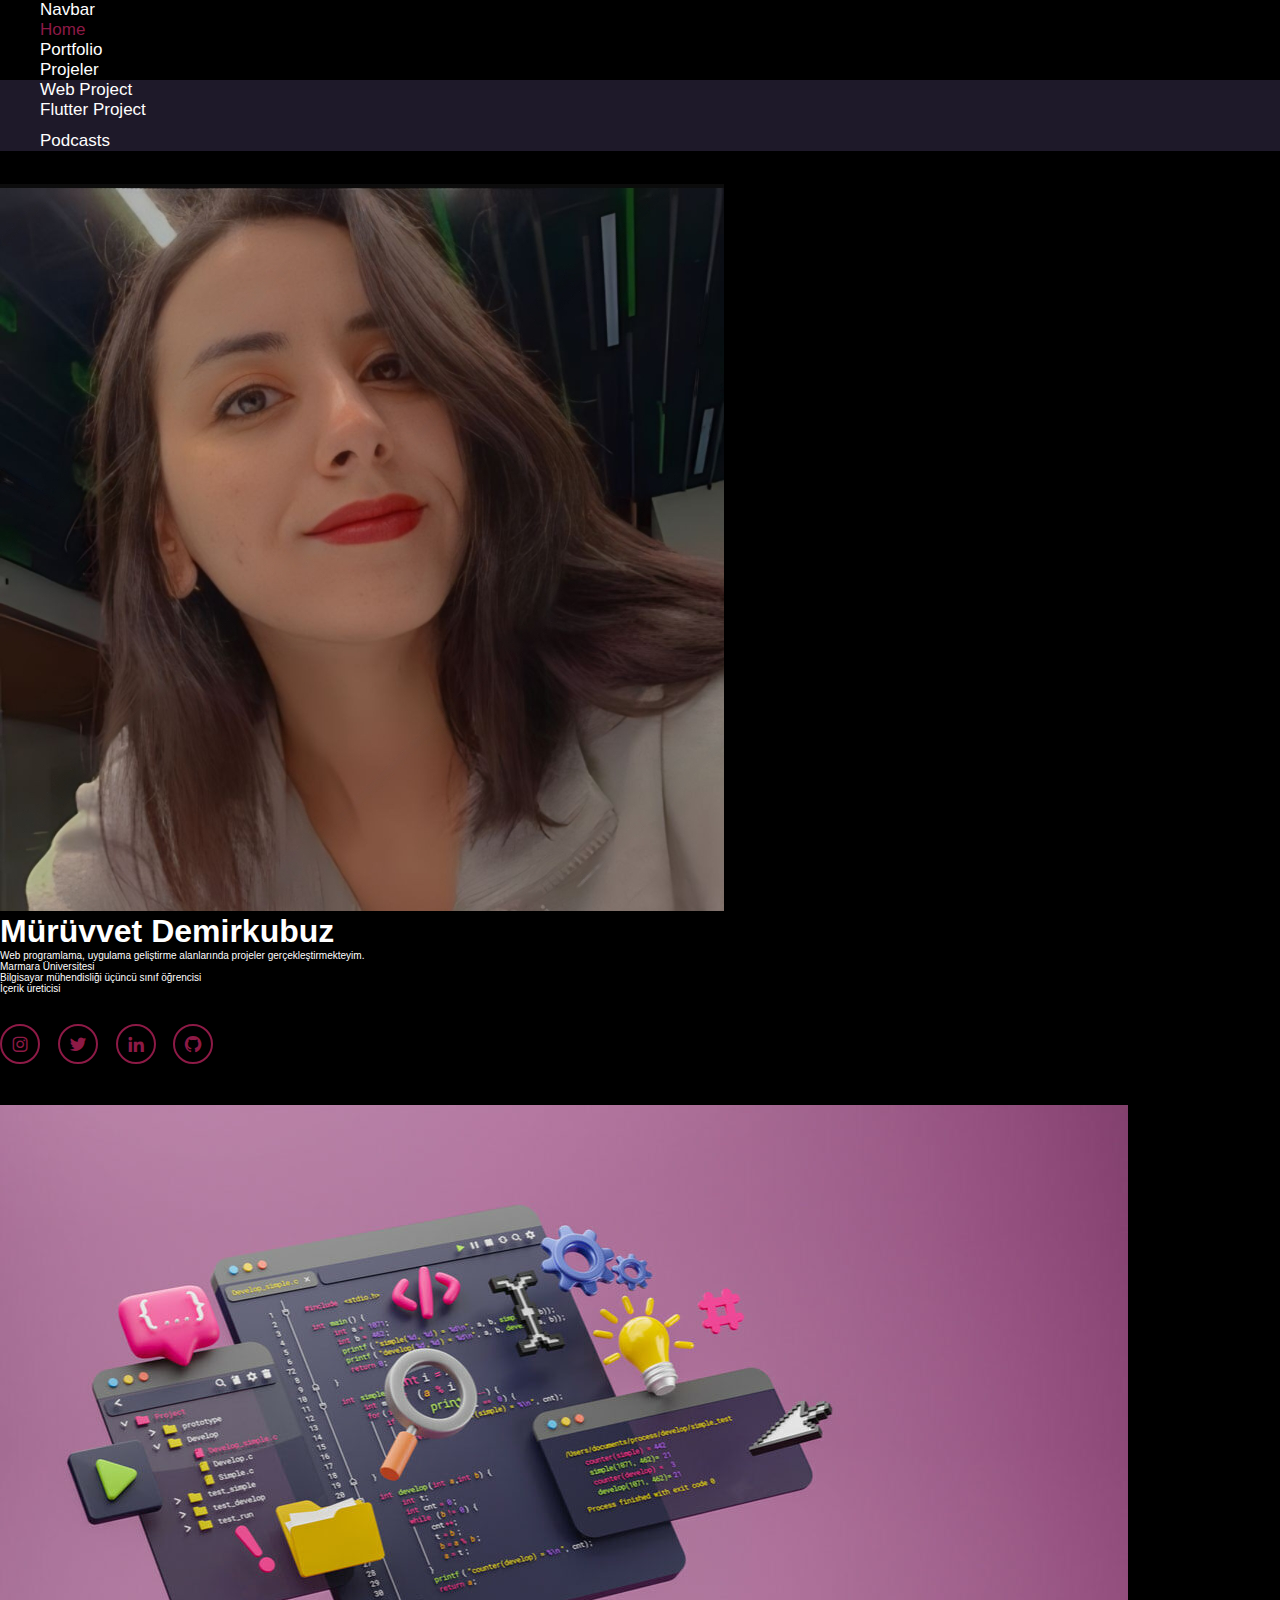
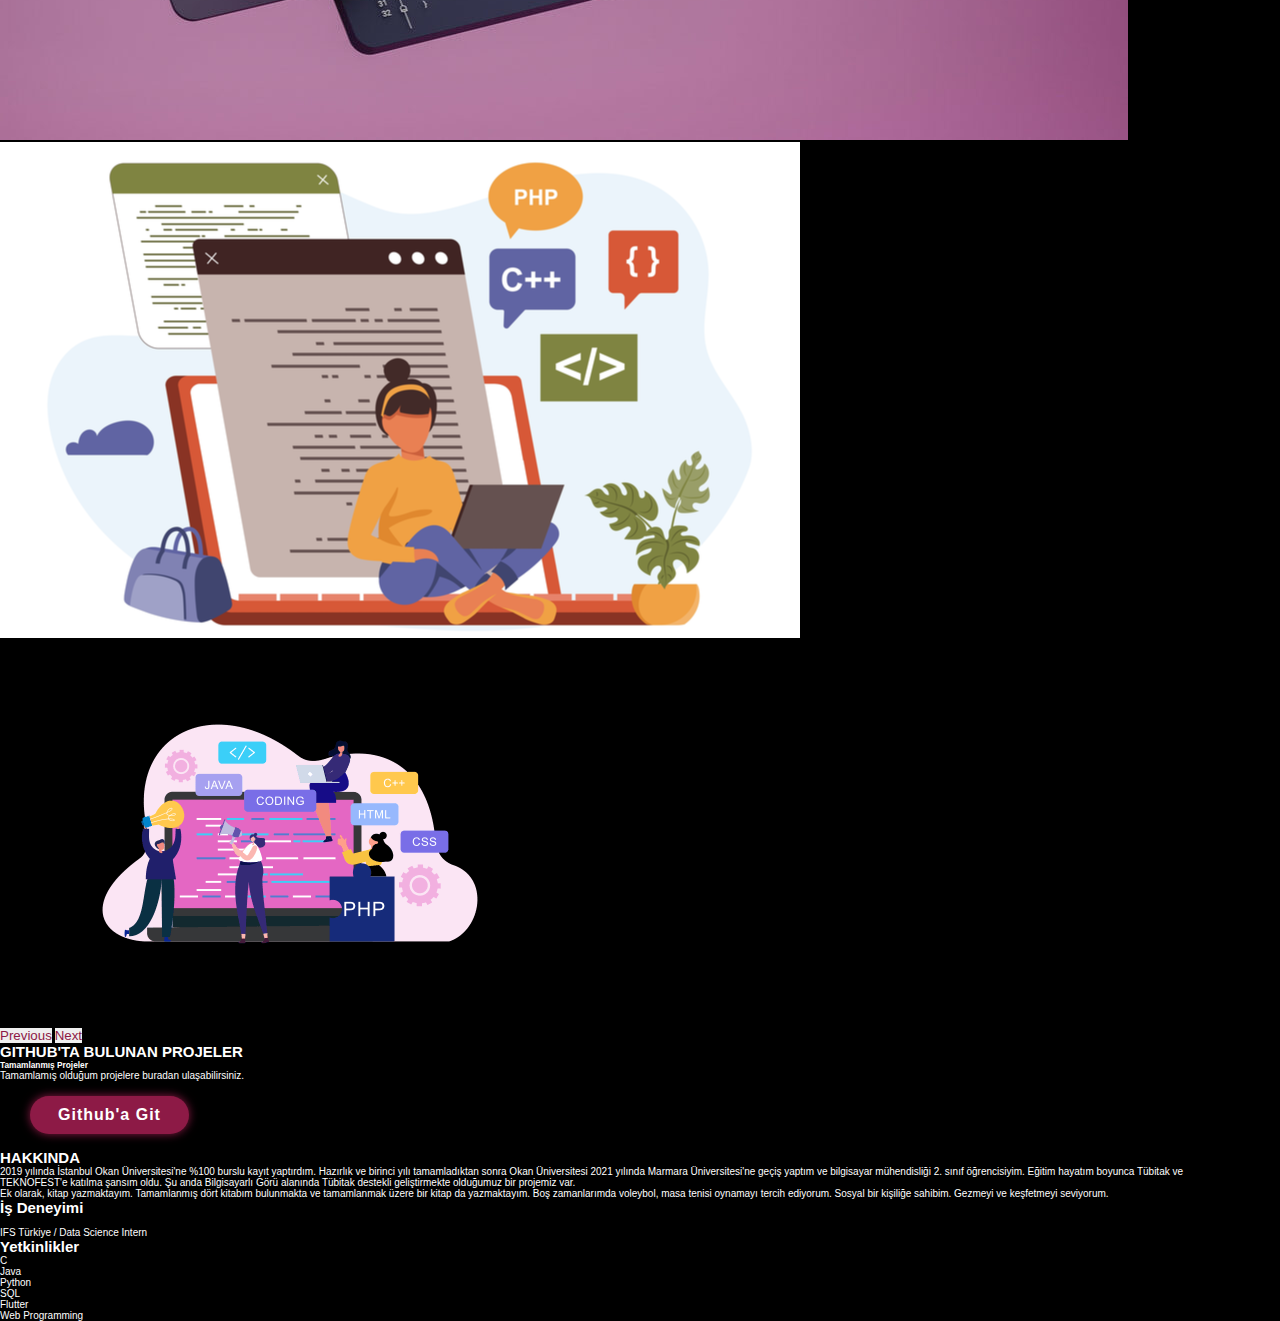
<file: blog.html>
<!doctype html>
<html lang="en">
  <head>
    <meta charset="utf-8">
    <meta name="viewport" content="width=device-width, initial-scale=1">
    <title>Bootstrap demo</title>
    <link href='https://unpkg.com/boxicons@2.1.4/css/boxicons.min.css' rel='stylesheet'>
    <link rel="stylesheet" href="css/style.css">
    <link href="https://cdn.jsdelivr.net/npm/bootstrap@5.3.0-alpha3/dist/css/bootstrap.min.css" rel="stylesheet" integrity="sha384-KK94CHFLLe+nY2dmCWGMq91rCGa5gtU4mk92HdvYe+M/SXH301p5ILy+dN9+nJOZ" crossorigin="anonymous">
  </head>
  <body>
    <style>
        body{
            background-color: black;
        }
        @media (min-width: 1200px){
            .container {
                max-width: 1200px;
            }
        }
    </style>
    
    <nav class="navbar sticky-top navbar-expand-lg navbar-dark bg-dark">
        <div class="container-fluid">
          <a class="navbar-brand" href="#">Navbar</a>
          <button class="navbar-toggler" type="button" data-bs-toggle="collapse" data-bs-target="#navbarSupportedContent" aria-controls="navbarSupportedContent" aria-expanded="false" aria-label="Toggle navigation">
            <span class="navbar-toggler-icon"></span>
          </button>
          <div class="collapse navbar-collapse" id="navbarSupportedContent">
            <ul class="navbar-nav me-auto mb-2 mb-lg-0">
              <li class="nav-item">
                <a class="nav-link active" aria-current="page" href="#">Home</a>
              </li>
              <li class="nav-item">
                <a class="nav-link" href="#">Portfolio</a>
              </li>
              <li class="nav-item dropdown">
                <a class="nav-link dropdown-toggle" href="#" role="button" data-bs-toggle="dropdown" aria-expanded="false">
                  Projeler
                </a>
                <ul class="dropdown-menu" style="background-color:#1e1929;">
                  <li><a class="dropdown-item" href="#">Web Project</a></li>
                  <li><a class="dropdown-item" href="#">Flutter Project</a></li>
                  <li><hr class="dropdown-divider"></li>
                  <li><a class="dropdown-item" href="#">Podcasts</a></li>
                </ul>
              </li>
            </ul>
          </div>
        </div>
      </nav>
    <br><br><br>
    <div class="container">
        <div class="row">
          <div class="col">
            <div class="card" style="font-family: Verdana, Geneva, Tahoma, sans-serif;">
                <img src="images/profilp.png" class="card-img-top">
                <div class="card-body">
                  <h2 class="card-title" style="font-size:xx-large">Mürüvvet Demirkubuz</h2>
                  <p class="card-text">Web programlama, uygulama geliştirme alanlarında projeler gerçekleştirmekteyim.</p>
                </div>
                <ul class="list-group list-group-flush">
                  <li class="list-group-item">Marmara Üniversitesi</li>
                  <li class="list-group-item">Bilgisayar mühendisliği üçüncü sınıf öğrencisi</li>
                  <li class="list-group-item">İçerik üreticisi</li>
                </ul>
                <div class="social-media">
                    <a href="https://www.instagram.com/beyzademirkubuzzz/"><i class='bx bxl-instagram' ></i></a>
                    <a href="https://twitter.com/fortheallroses"><i class='bx bxl-twitter' ></i></a>
                    <a href="https://www.linkedin.com/in/mbeyzademirkubuz/"><i class='bx bxl-linkedin' ></i></a>
                    <a href="https://github.com/mbeyzademirkubuz"><i class='bx bxl-github' ></i></a>
                </div>
                
              </div>
          </div>
          <div class="col-6">
            <div id="carouselExampleIndicators" class="carousel slide mb-3">
                <div class="carousel-indicators">
                  <button type="button" data-bs-target="#carouselExampleIndicators" data-bs-slide-to="0" class="active" aria-current="true" aria-label="Slide 1"></button>
                  <button type="button" data-bs-target="#carouselExampleIndicators" data-bs-slide-to="1" aria-label="Slide 2"></button>
                  <button type="button" data-bs-target="#carouselExampleIndicators" data-bs-slide-to="2" aria-label="Slide 3"></button>
                </div>
                <div class="carousel-inner">
                  <div class="carousel-item active">
                    <img src="images/box.jpg" class="d-block w-100">
                  </div>
                  <div class="carousel-item">
                    <img src="images/box.png" class="d-block w-100">
                  </div>
                  <div class="carousel-item">
                    <img src="images/box2.png" class="d-block w-100">
                  </div>
                </div>
                <button class="carousel-control-prev" type="button" data-bs-target="#carouselExampleIndicators" data-bs-slide="prev">
                  <span class="carousel-control-prev-icon" aria-hidden="true"></span>
                  <span class="visually-hidden">Previous</span>
                </button>
                <button class="carousel-control-next" type="button" data-bs-target="#carouselExampleIndicators" data-bs-slide="next">
                  <span class="carousel-control-next-icon" aria-hidden="true"></span>
                  <span class="visually-hidden">Next</span>
                </button>
              </div>
             
              <div class="card text-center">
                <div class="card-header"> 
                    <h2>GITHUB'TA BULUNAN PROJELER</h2>
                </div>
                <div class="card-body">
                  <h5 class="card-title">Tamamlanmış Projeler</h5>
                  <p class="card-text">Tamamlamış olduğum projelere buradan ulaşabilirsiniz.</p>
                  <a href="https://github.com/mbeyzademirkubuz" class="btn" style="background-color: #8d1a46; color: white;">Github'a Git</a>
                </div>
              </div>
          </div>
          <div class="col">
            <div class="card text-center mb-3">
                <div class="card-header">
                  
                </div>
                <div class="card-body">
                  <h2 class="card-title">HAKKINDA</h2>
                  <p class="card-text">2019 yılında İstanbul Okan Üniversitesi'ne %100 burslu kayıt yaptırdım. Hazırlık ve birinci yılı tamamladıktan sonra Okan Üniversitesi 2021 yılında Marmara Üniversitesi'ne geçiş yaptım ve bilgisayar mühendisliği 2. sınıf öğrencisiyim. Eğitim hayatım boyunca Tübitak ve TEKNOFEST'e katılma şansım oldu. Şu anda Bilgisayarlı Görü alanında Tübitak destekli geliştirmekte olduğumuz bir projemiz var. <br> Ek olarak, kitap yazmaktayım. Tamamlanmış dört kitabım bulunmakta ve tamamlanmak üzere bir kitap da yazmaktayım. Boş zamanlarımda voleybol, masa tenisi oynamayı tercih ediyorum. Sosyal bir kişiliğe sahibim. Gezmeyi ve keşfetmeyi seviyorum.
                  </p>
                </div>
              </div>
              <div class="card mb-3">
                <ul class="list-group list-group-flush">
                    <h2>İş Deneyimi</h2>
                  <li class="list-group-item"></li>
                  <li class="list-group-item">IFS Türkiye / Data Science Intern </li>
                </ul>
              </div>
              <div class="card mb-3">
                <ul class="list-group list-group-flush">
                    <h2>Yetkinlikler</h2>
                  <li class="list-group-item">C </li>
                  <li class="list-group-item">Java</li>
                  <li class="list-group-item">Python </li>
                  <li class="list-group-item">SQL</li>
                  <li class="list-group-item">Flutter</li>
                  <li class="list-group-item">Web Programming</li>
                </ul>
              </div>
          </div>
        </div>
    </div>
    <script src="https://cdn.jsdelivr.net/npm/bootstrap@5.3.0-alpha3/dist/js/bootstrap.bundle.min.js" integrity="sha384-ENjdO4Dr2bkBIFxQpeoTz1HIcje39Wm4jDKdf19U8gI4ddQ3GYNS7NTKfAdVQSZe" crossorigin="anonymous"></script>
  </body>
</html>
</file>
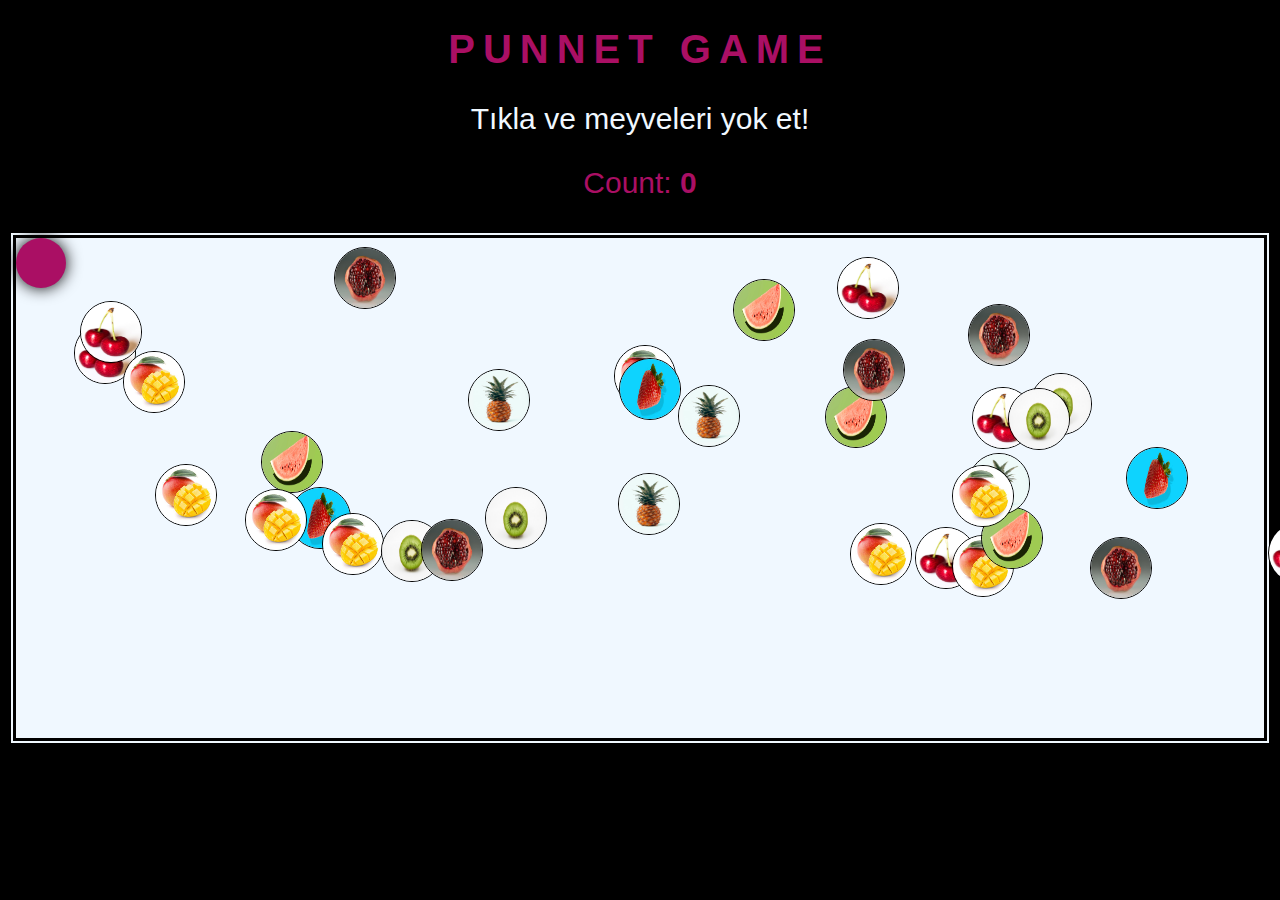
<file: game.html>
<!DOCTYPE html>
<html>
<head>
    
    
    <title>Punnet Game</title>
    <style>
        
        body {
            font-family: Arial, sans-serif;
            background-color: black;
        }
        #game-board {
            width: 1000;
            height: 500px;
            border: 8px solid black;
            position: relative;
            background-color:  aliceblue;;
            border-style:double;
        }
        .fruit {
            width: 60px;
            height: 60px;
            position: absolute;
            border-radius: 90%;
            border: 1px solid black;
        }
        .player {
            width: 50px;
            height: 50px;
            position: absolute;
            background-color: rgb(170, 15, 100);
            border-radius: 90%;
            box-shadow: 0 0 1rem black;
        }
    </style>
</head>
<body>
    <h1 style="font-family:Impact, Haettenschweiler, 'Arial Narrow Bold', sans-serif; letter-spacing: 0.5rem; font-size:40px; text-align: center; color:rgb(170, 15, 100); color-scheme:unset;">PUNNET GAME</h1>
    <p style="font-family:'Gill Sans', 'Gill Sans MT', Calibri, 'Trebuchet MS', sans-serif; font-size:30px; text-align: center; color: aliceblue;">Tıkla ve meyveleri yok et!</p>
    <p style="font-family:'Gill Sans', 'Gill Sans MT', Calibri, 'Trebuchet MS', sans-serif; font-size:30px; text-align: center; color:rgb(170, 15, 100);">Count: <strong><span id="fruit-count">0</span></strong></p>

    <div id="game-board">
        <div class="player"></div>
    </div>

    <script>
        // Add your JavaScript code here
        let fruitCount = 0;
let fruitImages = ["images/ananas.jpg", "images/cilek.jpg", "images/karpuz.jpg", "images/kiraz.jpg" , "images/kivi.jpg", "images/mango.jpg", "images/mango.jpg", "images/nar.jpg"];
let player = document.querySelector(".player");
let playerX = 0;
let playerY = 0;

function addFruit() {
    let fruit = document.createElement("img");
    let fruitIndex = Math.floor(Math.random() * fruitImages.length);
    fruit.src = fruitImages[fruitIndex];
    fruit.classList.add("fruit");
    fruit.style.top = Math.random() * 300 + "px";
    fruit.style.left = Math.random() * 1400 + "px";
    fruit.addEventListener("click", collectFruit);
    document.querySelector("#game-board").appendChild(fruit);
}

function resetGame() {
  fruitCount = 0;
  document.querySelectorAll('.fruit').forEach(function(fruit) {
    fruit.remove();
  });
  for (let i = 0; i < 40; i++) {
    addFruit();
  }
}

function collectFruit(event) {
    event.target.remove();
    fruitCount++;
    document.querySelector("#fruit-count").textContent = fruitCount;
    if (fruitCount === 20) {
        alert("20 meyve topladın!\nBravo!");
        resetGame();
    }
}

function movePlayer(event) {
    // yön tuşlarını kontrol et
    if (event.keyCode === 37) { // sol
        playerX -= 10;
    } else if (event.keyCode === 38) { // yukarı
        playerY -= 10;
    } else if (event.keyCode === 39) { // sağ
        playerX += 10;
    } else if (event.keyCode === 40) { // aşağı
        playerY += 10;
    }
    
    // oyuncuyu hareket ettir
    player.style.left = playerX + "px";
    player.style.top = playerY + "px";
    
    // meyveleri yok et
    let fruits = document.querySelectorAll(".fruit");
    for (let i = 0; i < fruits.length; i++) {
        let fruit = fruits[i];
        if (isColliding(player, fruit)) {
            collectFruit({ target: fruit });
        }
    }
}

// oyuncu ve meyve çarpışmasını kontrol et
function isColliding(player, fruit) {
    let playerRect = player.getBoundingClientRect();
    let fruitRect = fruit.getBoundingClientRect();
    return (
        playerRect.left < fruitRect.right &&
        playerRect.right > fruitRect.left &&
        playerRect.top < fruitRect.bottom &&
        playerRect.bottom > fruitRect.top
    );
}

document.addEventListener("keydown", movePlayer);

for (let i = 0; i < 40; i++) {
    addFruit();
}

    </script>
</body>
</html>
</file>
<file: css/style.css>
@import url('https://fonts.googleapis.com/css2?family=Kumbh+Sans:wght@400;600&family=Oswald:wght@300&display=swap');

*{
    margin: 0;
    padding: 0;
    box-sizing: border-box;
    text-decoration: none;
    border: none;
    outline: none;
    scroll-behavior: smooth;
    font-family:'Segoe UI', Tahoma, Geneva, Verdana, sans-serif;

}

:root{
    --bg-color: #05070a; 
    --second-bg-color: #1e1929;
    --text-color: #fff;
    --main-color: #8d1a46;

}

html{
    font-size: 62.5%;
    overflow-x: hidden;
}

body{
    background: var(--bg-color);
    color: var(--text-color);
}

section{
    min-height: 100vh;
    padding: 10rem 9% 2rem;
}

.header{
    position: fixed;
    top: 0;
    left: 0;
    width: 100%;
    padding: 2rem 9%;
    background: var(--bg-color);
    display: flex;
    justify-content: space-between;
    align-items: center;
    z-index: 100;
}

.header.sticky{
    border-bottom: .1rem solid rgba(0,0,0,.2);
}

.logo{
    font-size: 2.5rem;
    color: var(--text-color);
    font-weight: 600;
    cursor: default;
}

.navbar a {
    font-size: 1.7rem;
    color: var(--text-color);
    margin-left: 4rem;
}

.navbar a:hover,
.navbar a.active{
    color: var(--main-color);
}

#menu-icon{
    font-size: 3.6rem;
    color: var(--text-color);
    display: none;

}

.home{
    display: flex;
    justify-content: center;
    align-items: center;

}
.home-img img{
    width: 35vw;
    animation: floatImage 4s ease-in-out infinite;
}

@keyframes floatImage{
    0%{
        transform: translateY(0);
    }
    50%{
        transform: translateY(-2.4rem);
    }
    100%{
        transform: translateY(0);
    }
}

.home-content h3{
    font-size: 3.2rem;
    font-weight: 700;
}

.home-content h3:nth-of-type(2){
    margin-bottom: 2rem;
}

span{
    color: var(--main-color);
}

.home-content h1{
    font-size: 5.6rem;
    font-weight: 700;
    line-height: 1.3;
}

.home-content p{
    font-size: 1.6rem;
}

.social-media a{
    display: inline-flex;
    justify-content: center;
    align-items: center;
    width: 4rem;
    height: 4rem;
    background: transparent;
    border: .2rem solid var(--main-color);
    border-radius: 50%;
    font-size: 2rem;
    color: var(--main-color);
    margin: 3rem 1.5rem 3rem 0;
    transition: .5s ease;
}
.social-media a:hover{
    background: var(--main-color);
    color: var(--second-bg-color);
    box-shadow: 0 0 1rem var(--main-color);
}

/*.btn{
    display: inline-block;
    padding: 1rem 2.8rem;
    background: var(--main-color);
    border-radius: 4rem;
    box-shadow: 0 0 1rem var(--main-color);
    font-size: 1.6rem;
    color: var(--second-bg-color);
    letter-spacing: .1rem;
    font-weight: 600;
    transition: .5s ease;
}

.btn:hover{
    box-shadow: none;
}*/

.btn {
    display: inline-block;
    padding: 1rem 2.8rem;
    border-radius: 4rem;
    box-shadow: 0 0 1rem var(--main-color);
    letter-spacing: .1rem;
    font-weight: 600;
    transition: .5s ease;
	border: none;
	font-family:Verdana, Geneva, Tahoma, sans-serif;
	font-size: 1.6rem;
	color: inherit;
	background: none;
	cursor: pointer;
	margin: 15px 30px;
	outline: none;
	position: relative;
	-webkit-transition: all 0.3s;
	-moz-transition: all 0.3s;
}

.btn:after {
	content: '';
    border-radius: 4rem;
	position: absolute;
	z-index: -1;
	-webkit-transition: all 0.3s;
	-moz-transition: all 0.3s;
	transition: all 0.3s;
}

/* Pseudo elements for icons */
.btn:before,
.icon-heart:after,
.icon-star:after,
.icon-plus:after,
.icon-file:before {
	font-family:Verdana, Geneva, Tahoma, sans-serif;
	speak: none;
	font-style: normal;
	font-weight: normal;
	font-variant: normal;
	text-transform: none;
	line-height: 1;
	position: relative;
	-webkit-font-smoothing: antialiased;
}

/* Button 1c */
.btn:after {
	width: 0%;
	height: 100%;
	top: 0;
	left: 0;
	background: var(--main-color);
}

.btn:hover,
.btn:active {
	color: white;
}

.btn:hover:after,
.btn:active:after {
	width: 100%;
}

.lbl {
    color: white;
    font-family:Verdana, Geneva, Tahoma, sans-serif;
    font-size: 16px;
    padding: 1rem 2.8rem;
    background: white;
    border-radius: 4rem;
    box-shadow: 0 0 1rem var(--main-color);
    font-size: 1.6rem;
    color: var(--second-bg-color);
    letter-spacing: .1rem;
    font-weight: 600;
    transition: .5s ease;
  }
.inpt {
    color: white;
    font-family:Verdana, Geneva, Tahoma, sans-serif;
    font-size: 16px;
    padding: 1rem 2.8rem;
    background: white;
    border-radius: 4rem;
    box-shadow: 0 0 1rem var(--main-color);
    font-size: 1.6rem;
    color: var(--second-bg-color);
    letter-spacing: .1rem;
    font-weight: 600;
    transition: .5s ease;
  }
  

.about{
    display: flex;
    justify-content: center;
    align-items: center;
    gap: 2rem;
    background: var(--second-bg-color);
}

.about-img img{
    width: 35vw;
}

.heading{
    text-align: center;
    font-size: 4.5rem;
}

.about-content h2{
    text-align: left;
    line-height: 1.2;
}

.about-content h3{
    font-size: 2.6rem;
}

.about-content p{
    font-size: 1.6rem;
    margin: 2rem 0 3rem;
}

.services{
    margin-bottom: 5rem;
}

.services-container{
    display: flex;
    justify-content: center;
    align-items: center;
    flex-wrap:wrap;
    gap: 2rem;
}

.services-container .services-box{
    flex: 1 1 30rem;
    background: var(--second-bg-color);
    padding: 3rem 2rem 4rem;
    border-radius: 2rem;
    text-align: center;
    border: .2rem solid var(--bg-color);
    transition: .5s ease;
}

.services-container .services-box:hover{
    border-color: var(--main-color);
    transform: scale(1.02);
}

.services-box i{
    font-size: 7rem;
    color: var(--main-color);

}

.services-box h3{
    font-size: 2.6rem;
}
.services-box p{
    font-size: 1.6rem;
    margin: 1rem 0 3rem;
}

.portfolio{
    background: var(--second-bg-color);
}

.portfolio h2{
    margin-bottom: 4rem;
}

.portfolio-container{
    display: grid;
    grid-template-columns: repeat(3,1fr);
    align-items: center;
    gap: 2.5rem;
}

.portfolio-container .portfolio-box{
    position:relative;
    border-radius: 2rem;
    box-shadow: 0 0 1rem var(--bg-color);
    overflow: hidden;
    display: flex;
    width: 350px;
    height: 350px;
}

.portfolio-box img{
    width: 100%;
    height: 100%;
    transition: .5s ease;
}

.portfolio-box:hover img{
    transform: scale(1.1);
}

.portfolio-box .portfolio-layer{
    position: absolute;
    bottom: 0;
    left: 0;
    width: 100%;
    height: 100%;
    background: linear-gradient(rgba(0,0,0,.1), var(--main-color));
    display: flex;
    justify-content: center;
    align-items: center;
    flex-direction: column;
    text-align: center;
    padding: 0.4rem;
    transform: translateY(100%);
    transition: .5s ease;
}

.portfolio-box:hover .portfolio-layer{
    transform: translateY(0%);
}

.portfolio-layer h4{
    font-size: 3rem;
}

.portfolio-layer p{
    font-size: 1.6rem;
    margin: .3rem 0 1rem;
}

.portfolio-layer a{
    display: inline-flex;
    justify-content: center;
    align-items: center;
    width: 5rem;
    height: 5rem;
    background: var(--text-color);
    border-radius: 50%;
}

.portfolio-layer a i{
    font-size: 2rem;
    color: var(--second-bg-color);
}

.contact h2{
    margin-bottom: 3rem;
}

.contact form{
    max-width: 70rem;
    margin: 1rem auto;
    text-align: center;
    margin-bottom: 3rem;
}

.contact form .input-box{
    display: flex;
    justify-content: space-between;
    flex-wrap: wrap;
}

.contact form .input-box input,
.contact form textarea{
    width: 100%;
    padding: 1.5rem;
    font-size: 1.6rem;
    color: var(--text-color);
    background: var(--second-bg-color);
    border-radius: .8rem;
    margin: .7rem 0;
}

.contact form .input-box input{
    width: 49%;
}

.contact form textarea{
    resize: none;
}

.contact form .btn{
    margin-top: 2rem;
    cursor: pointer;
}

.footer{
    display: flex;
    justify-content: space-between;
    align-items: center;
    flex-wrap: wrap;
    padding: 2rem 9%;
    background-color: var(--second-bg-color);
}

.footer-text p{
    font-size: 1.6rem;
}

.footer-iconTop a{
    display: inline-flex;
    justify-content: center;
    align-items: center;
    padding: .8rem;
    background: var(--main-color);
    border-radius: .8rem;
    transition: .5s ease;
}

.footer-iconTop a:hover{
    box-shadow: 0 0 1rem var(--main-color);
}

.footer-iconTop a i{
    font-size: 2.4rem;
    color: var(--second-bg-color);
}

/*BREAKPOINTS */

@media (max-width: 1200px) {
    html {
        font-size: 55%;
    }
}

@media (max-width: 991px)  {
    .header {
        padding: 2rem 3%;
    }

    section {
        padding: 10rem 3% 2rem;
    }

    .services {
        padding-bottom: 7rem;
    }

    .portfolio {
        padding-bottom: 7rem;
    }

    .contact {
        min-height: auto;
    }

    .footer {
        padding: 2rem 3%;
    }
}

@media (max-width: 768px)  {
   #menu-icon {
    display: block;
   }

   .navbar {
    position: absolute;
    top: 100%;
    left: 0;
    width: 100%;
    padding: 1rem 3%;
    background: var(--bg-color);
    border-top: .1rem solid rgba(0,0,0,.2);
    box-shadow: 0 .5rem 1rem rgba(0,0,0,.2);
    display: none;
   }

   .navbar.active {
        display: block;
   }

   .navbar a {
    display: block;
    font-size: 2rem;
    margin: 3rem 0;
   }

   .home {
    flex-direction: column;
   }

   .home-content h3 {
    font-size: 2.6rem;
   }

   .home-content h1 {
    font-size: 5rem;
   }

   .home-img img {
    width: 70rw;
    margin-top: 4rem;
    }

    .about {
        flex-direction: column-reverse;
    }

    .about img{
        width: 70%;
        margin-top: 4rem;
    }

    .services h2 {
        margin-bottom: 3rem;
    }

    .portfolio h2 {
        margin-bottom: 3rem;
    }

    .portfolio-container {
        grid-template-columns: repeat(2, 1fr);
    }
}

@media (max-width: 617px) {
    .portfolio-container {
        grid-template-columns: 1fr;
    }
}

@media (max-width: 450px) {
    html{
        font-size: 50%;
    }

    .contact form .input-box input {
        width: 100%;
    }
}

@media (max-width: 365px) {
    .home-img img{
        width: 90vw;
    }

    .about-img img {
        width: 90rw;
    }

    .footer {
        flex-direction: column-reverse;
    }

    .footer p {
        text-align: center;
        margin-top: 2rem;
    }
}

@import url(http://fonts.googleapis.com/css?family=Lato:300,400,700);
body {
	font-family: Verdana, Geneva, Tahoma, sans-serif;
	background: var(--bg-color);
}

*, *:after, *:before { -webkit-box-sizing: border-box; -moz-box-sizing: border-box; box-sizing: border-box; }

a {
    text-decoration: none;
    outline: none;
}

a img {
    border: none;
}

.caption {
    -webkit-backface-visibility: hidden; /* prevent flash when embedding fiddle */
	display: inline-block;
	position: relative;
	margin-left: 100px;
    margin: 30px;
	overflow: hidden;
	background: #000;
    border-radius: 2rem;
    box-shadow: 0 0 1rem var(--bg-color);

    
}

.caption img {
	display: block;
	max-width: 100%;
	-webkit-transition: opacity 0.3s ease-in-out;
	-moz-transition: opacity 0.3s ease-in-out;
	transition: opacity 0.3s ease-in-out;
}

.caption:hover img {
	opacity: 0.5;
}

.caption::after,
.caption::before {
	position: absolute;
	width: 100%;
	height: 50%;
	color: #fff;
    z-index: 1;
    -webkit-transition: -webkit-transform 0.3s ease-in-out; 
	-moz-transition: -moz-transform 0.3s ease-in-out; 
	transition: transform 0.3s ease-in-out; 
}

.caption::after {
	content: attr(data-title);
	top: 0;
	background: var(--main-color);
	font-size: 40px;
	font-weight: 300;
	padding: 30px;
	-webkit-transform: translateY(-100%);
	-moz-transform: translateY(-100%);
	transform: translateY(-100%);
}

.caption::before {
	content: '...' attr(data-description) '...';
	top: 50%;
	background: var(--second-bg-color);
	font-size: 14px;
	padding: 20px;
	-webkit-transform: translateY(100%);
	-moz-transform: translateY(100%);
	transform: translateY(100%);
}

.caption:hover::after,
.caption:hover::before {
	-webkit-transform: translateY(0%);
	-moz-transform: translateY(0%);
	transform: translateY(0%);
}


@font-face {
	font-family: 'ecoicon';
	src:url('../fonts/ecoicons/ecoicon.eot');
	src:url('../fonts/ecoicons/ecoicon.eot?#iefix') format('embedded-opentype'),
		url('../fonts/ecoicons/ecoicon.woff') format('woff'),
		url('../fonts/ecoicons/ecoicon.ttf') format('truetype'),
		url('../fonts/ecoicons/ecoicon.svg#ecoicon') format('svg');
	font-weight: normal;
	font-style: normal;
}

.hi-icon-wrap {
	text-align: center;
	margin: 0 auto;
	padding: 2em 0 3em;
}

.hi-icon {
	display: inline-block;
	font-size: 0px;
	cursor: pointer;
	margin: 15px 30px;
	width: 50px;
	height: 50px;
	border-radius: 50%;
	text-align: center;
	position: relative;
	z-index: 1;
	color: #fff;
    float: left;
}

.hi-icon:after {
	pointer-events: none;
	position: absolute;
	width: 100%;
	height: 100%;
	border-radius: 10%;
	content: '';
	-webkit-box-sizing: content-box; 
	-moz-box-sizing: content-box; 
	box-sizing: content-box;
}

.hi-icon:before {
	font-family: 'ecoicon';
	speak: none;
	font-size: 28px;
	line-height: 50px;
	font-style: normal;
	font-weight: normal;
	font-variant: normal;
	text-transform: none;
	display: block;
	-webkit-font-smoothing: antialiased;
}

.hi-icon-mobile:before {
	content: "\e009";
}

.hi-icon-screen:before {
	content: "\e00a";
}

.hi-icon-earth:before {
	content: "\e002";
}

.hi-icon-support:before {
	content: "\e000";
}

.hi-icon-locked:before {
	content: "\e001";
}

.hi-icon-cog:before {
	content: "\e003";
}

.hi-icon-pencil:before {
	content: "\e00b";
}


/* Effect 5 */
.hi-icon-effect-5 .hi-icon {
	box-shadow: 0 0 0 4px rgb(24, 21, 21);
	overflow: hidden;
	-webkit-transition: background 0.3s, color 0.3s, box-shadow 0.3s;
	-moz-transition: background 0.3s, color 0.3s, box-shadow 0.3s;
	transition: background 0.3s, color 0.3s, box-shadow 0.3s;
}

.hi-icon-effect-5 .hi-icon:after {
	display: none;
}

.hi-icon-effect-5 .hi-icon:hover {
	background: var(--second-bg-color);
	color: var(--main-color);
	box-shadow: 0 0 0 8px var(--main-color);
}

.hi-icon-effect-5a .hi-icon:hover:before {
	-webkit-animation: toRightFromLeft 0.3s forwards;
	-moz-animation: toRightFromLeft 0.3s forwards;
	animation: toRightFromLeft 0.3s forwards;
}

#set-5 {
	background: #702fa8;
}

@-webkit-keyframes toRightFromLeft {
	49% {
		-webkit-transform: translate(100%);
	}
	50% {
		opacity: 0;
		-webkit-transform: translate(-100%);
	}
	51% {
		opacity: 1;
	}
}
@-moz-keyframes toRightFromLeft {
	49% {
		-moz-transform: translate(100%);
	}
	50% {
		opacity: 0;
		-moz-transform: translate(-100%);
	}
	51% {
		opacity: 1;
	}
}
@keyframes toRightFromLeft {
	49% {
		transform: translate(100%);
	}
	50% {
		opacity: 0;
		transform: translate(-100%);
	}
	51% {
		opacity: 1;
	}
}
</file>
